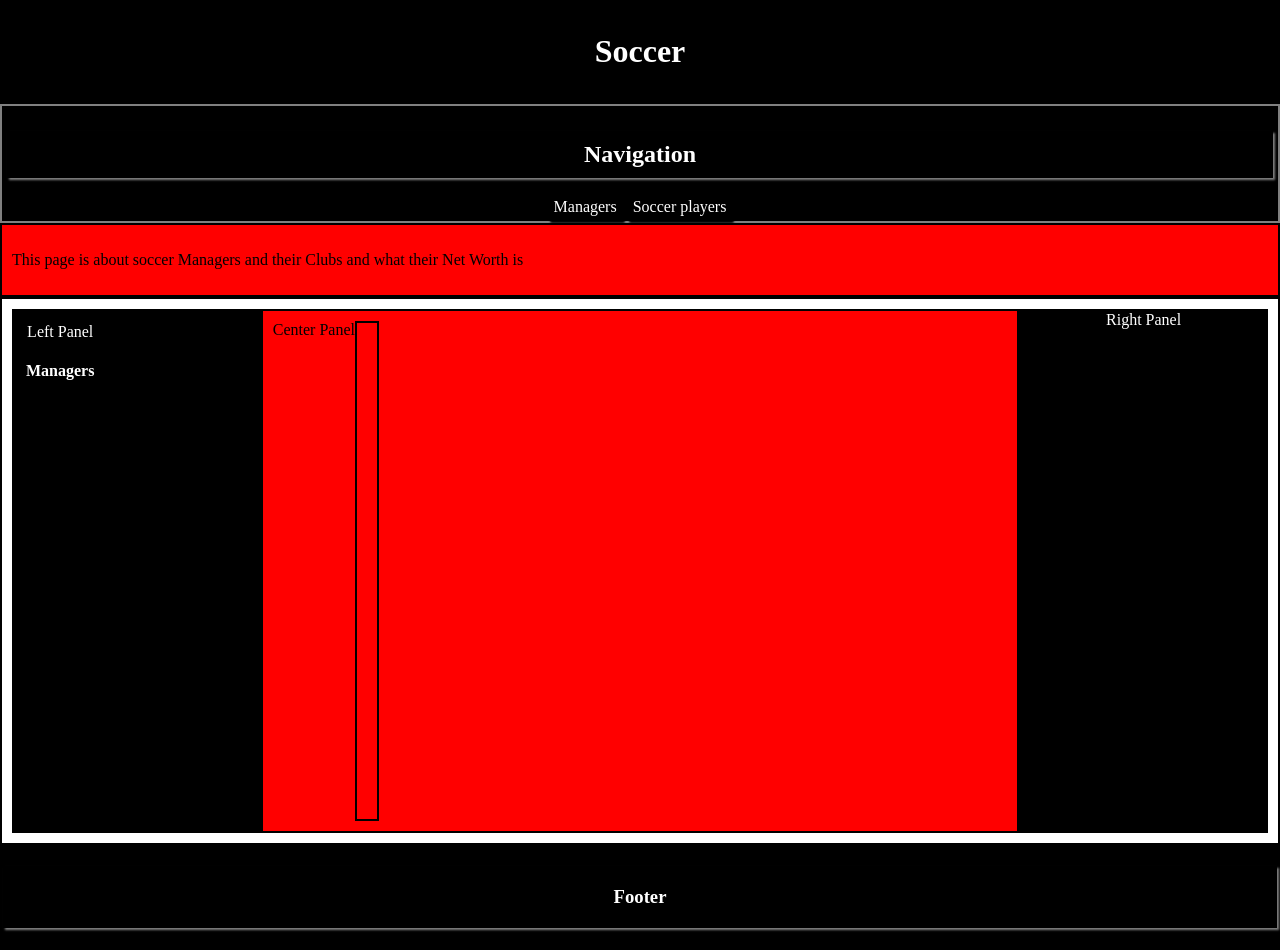
<file: thatstheone/index.html>
<!DOCTYPE html>
<html>
  <head>
    <meta charset="utf-8">
    <meta name="viewport" content="width=device-width">
    <title>replit</title>
    <link href="style.css" rel="stylesheet" type="text/css" />
    <link href="components.css" rel="stylesheet" type="text/css" />
    <script src="components.js"></script>
    <script src="script.js"></script>
  </head>
  <body id="body" onload="init()">
    <div id="banner" class="container center">
      <div id="header" style="text-align:center">
          <h1> Soccer  </h1>
      </div>
    </div>

    <nav id='nav2'>
    <h2>Navigation</h2>
    <a href="index.html" class="button">Managers</a>   
    <a href="index2.html" class="button">Soccer players </a>  
      </nav>

        <div class="container subbanner">
      <div>
        <p>This page is about soccer Managers and their Clubs and what their Net Worth is </p>
       </div>
    </div>

    <!-- A container for flip cards -->
     


     
      <div class="container">
        
        <div class='panel'>
          <div class="container filter">
            <div>
          
                   Left Panel
              <h4> Managers
              </h4>
              
            </div>
          </div>
        </div>
        
        <div id='centerpanel' class='container'>
        Center Panel

           

    <div id="flipcard_output" class="container"></div>
        </div>
        
        <div class='panel'>
          Right Panel
        </div>
        
      </div>

      <div id='foot'>
        <h3> Footer </h3>
      </div>

    </div>


  </body>
</html>
</file>
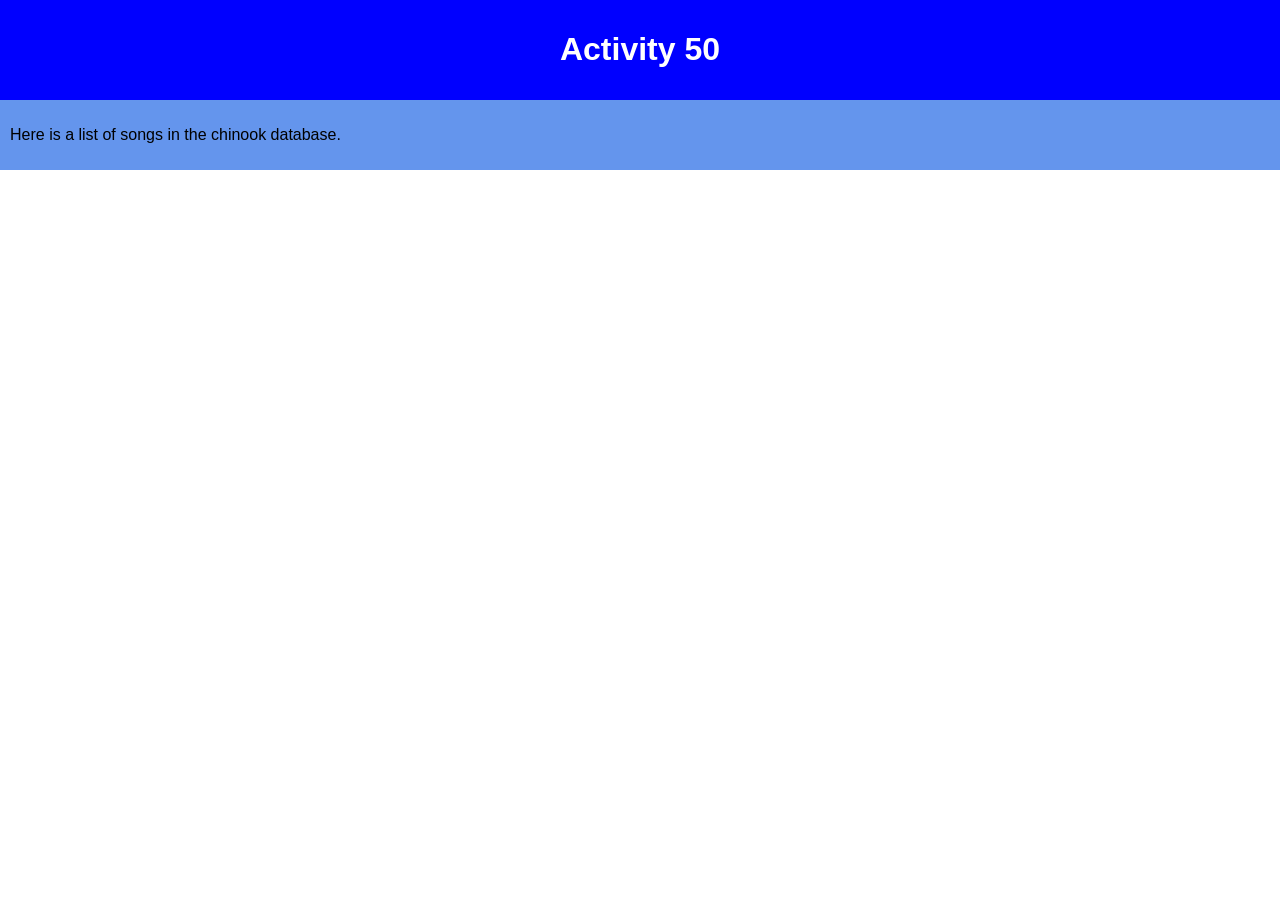
<file: Lesson-50-ActivityWebsite/Lesson50ActivityWebsite/index.html>
<!DOCTYPE html>
<html>
  <head>
    <meta charset="utf-8">
    <meta name="viewport" content="width=device-width">
    <title>repl.it</title>
    <link href="style.css" rel="stylesheet" type="text/css" />
    <!-- We need to import JQUERY Library to make the api call-->
    <script src="https://ajax.googleapis.com/ajax/libs/jquery/3.6.0/jquery.min.js"></script>

    <script src="script.js"></script>
   </head>
  <body id="body" onload="init()">
    <div id="banner" class="container center">
      <h1> Activity 50 </h1>
    </div>
    <div class="container subbanner">
      <div>
        <p> Here is a list of songs in the chinook database.
        </p>
      </div>
    </div>
  <!-- Create a container to display results -->
  <div id='output'></div>
      
      
  </body>
</html>
</file>
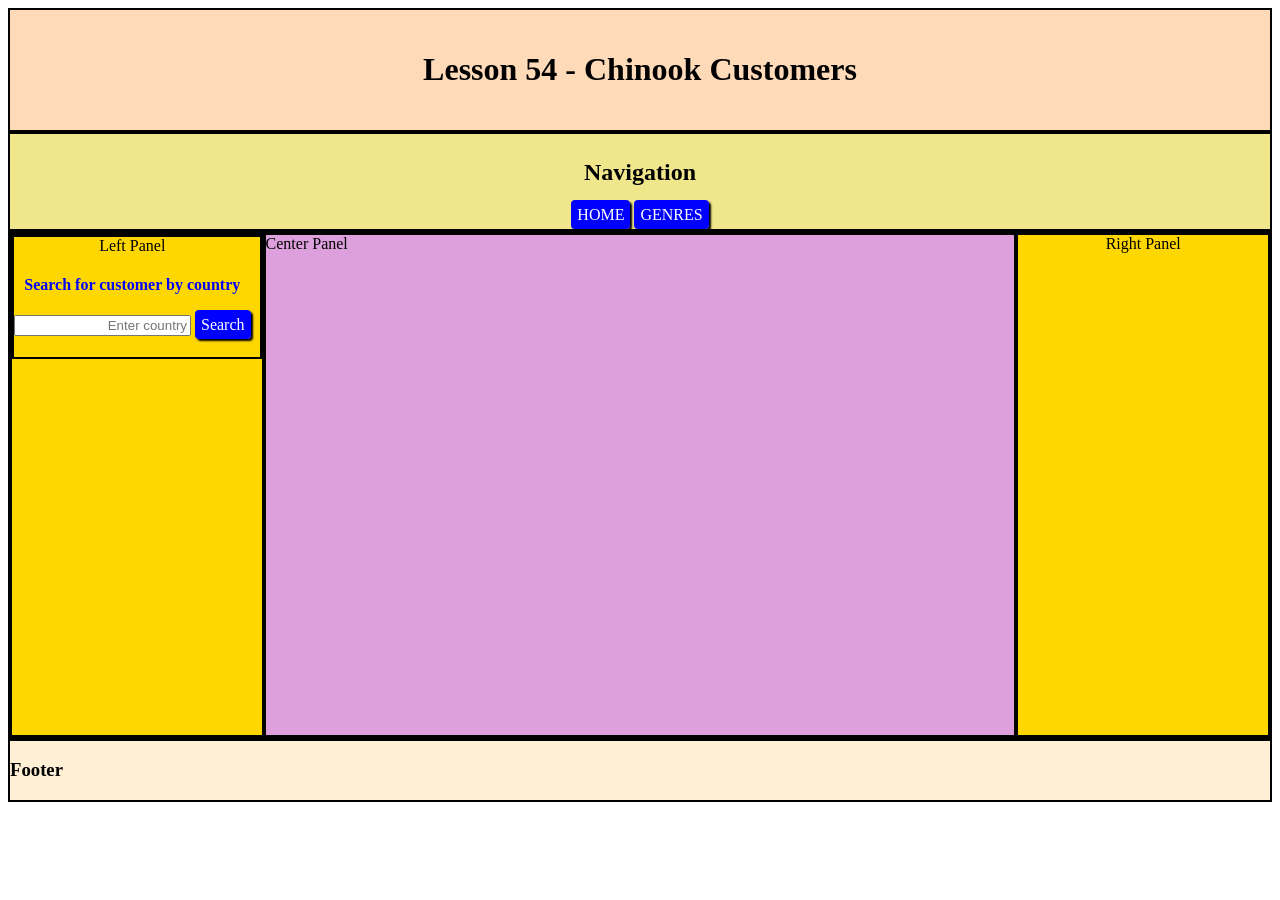
<file: Lesson-54-DiscussionSolution/Lesson54DiscussionSolution/index.html>
<!DOCTYPE html>
<html>
  <head>
    <title>repl.it</title>
    <link href="style.css" rel="stylesheet" type="text/css" />

    <!-- import the script.js file -->
    <!-- We need to import JQUERY Library to make the api call-->
    
    <script src="https://ajax.googleapis.com/ajax/libs/jquery/3.6.0/jquery.min.js"></script>
    <script src="script.js"></script>

  </head>
  
  <!-- Call the int function when website loads -->
  <body onload="init()">
    <div>
      <!--  Header or Banner -->
      <div id="header">
        <h1> Lesson 54 - Chinook Customers </h1>
      </div>
      <!--  nav bar -->
      <nav id='nav'>
        <h2>Navigation</h2>
            <a href="index.html" class="button">HOME</a>   
            <a href="genres.html" class="button">GENRES</a>
      </nav>
      
      <div class="container">
        
        <div class='panel'>
          <div class="container filter">
            <div>
          
                   Left Panel
              <h4> Search for customer by country
              </h4>
              <input style="flex:2;text-align:right;" type="text" 
                id="country" placeholder="Enter country" >        
              <a class="button" onclick="filter()"> Search </a><br>
              <h4 id="count"></h4>
            </div>
          </div>
        </div>
        
        <div id='centerpanel' class='container'>
          Center Panel
        </div>
        
        <div class='panel'>
          Right Panel
        </div>
        
      </div>

      <div id='foot'>
        <h3> Footer </h3>
      </div>

    </div>
    
  </body>
</html>
</file>
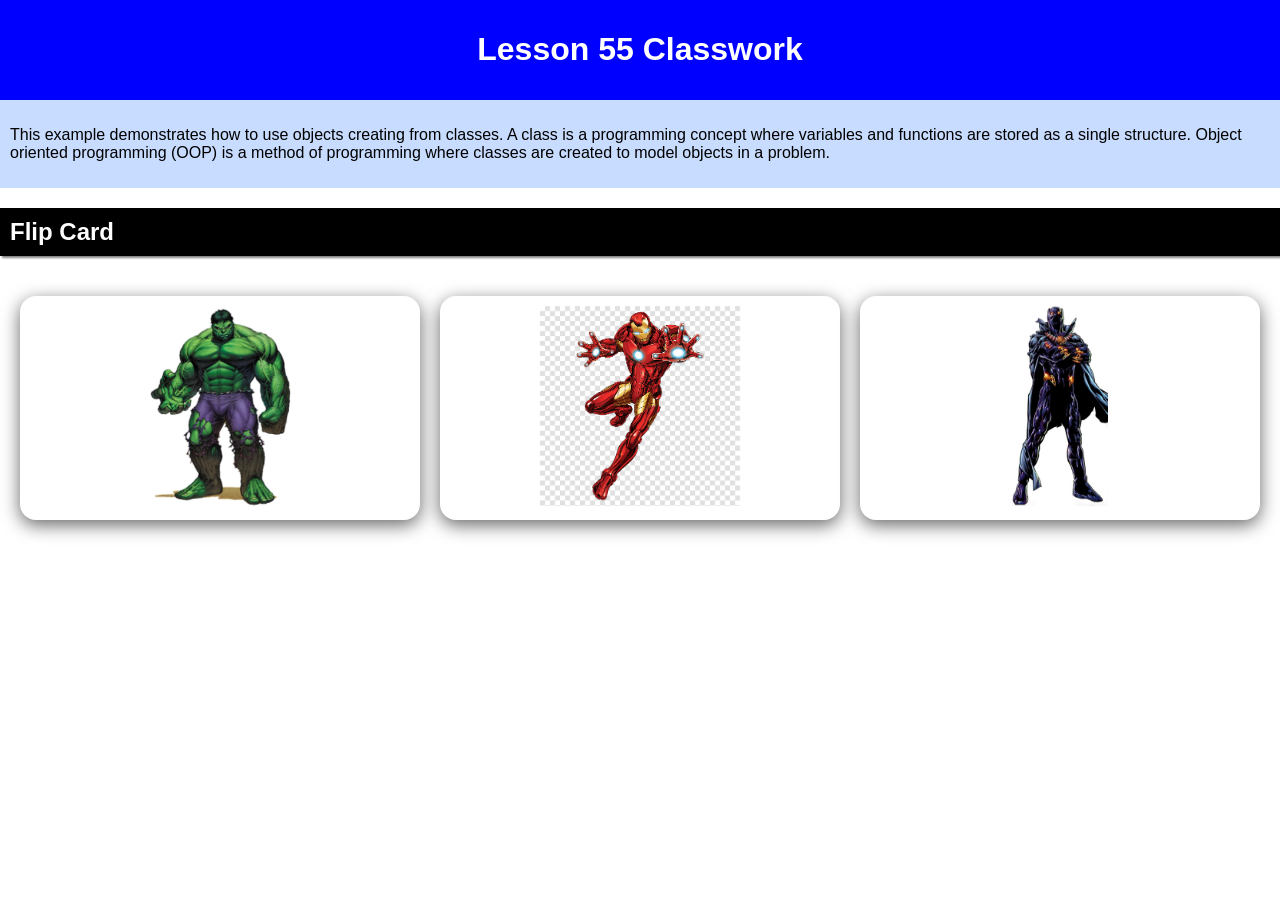
<file: Lesson-56-DiscussionSolution/Lesson56DiscussionSolution/index.html>
<!DOCTYPE html>
<html>
  <head>
    <meta charset="utf-8">
    <meta name="viewport" content="width=device-width">
    <title>replit</title>
    <link href="style.css" rel="stylesheet" type="text/css" />
    <link href="components.css" rel="stylesheet" type="text/css" />
    <script src="components.js"></script>
    <script src="script.js"></script>
  </head>
  <body>
    <div id="banner" class="container center">
      <div style="text-align:center">
          <h1> Lesson 55 Classwork </h1>
      </div>
    </div>
    <div class="container subbanner">
      <div>
        <p>This example demonstrates how to use objects creating from classes.  A class is a programming concept where variables and functions are stored as a single structure.  Object oriented programming (OOP) is a method of programming where classes are created to model objects in a problem.</p>
       </div>
    </div>

    <!-- A container for flip cards -->
    <h2> Flip Card </h2>
    <div id="flipcard_output" class="container"></div>


  </body>
</html>
</file>
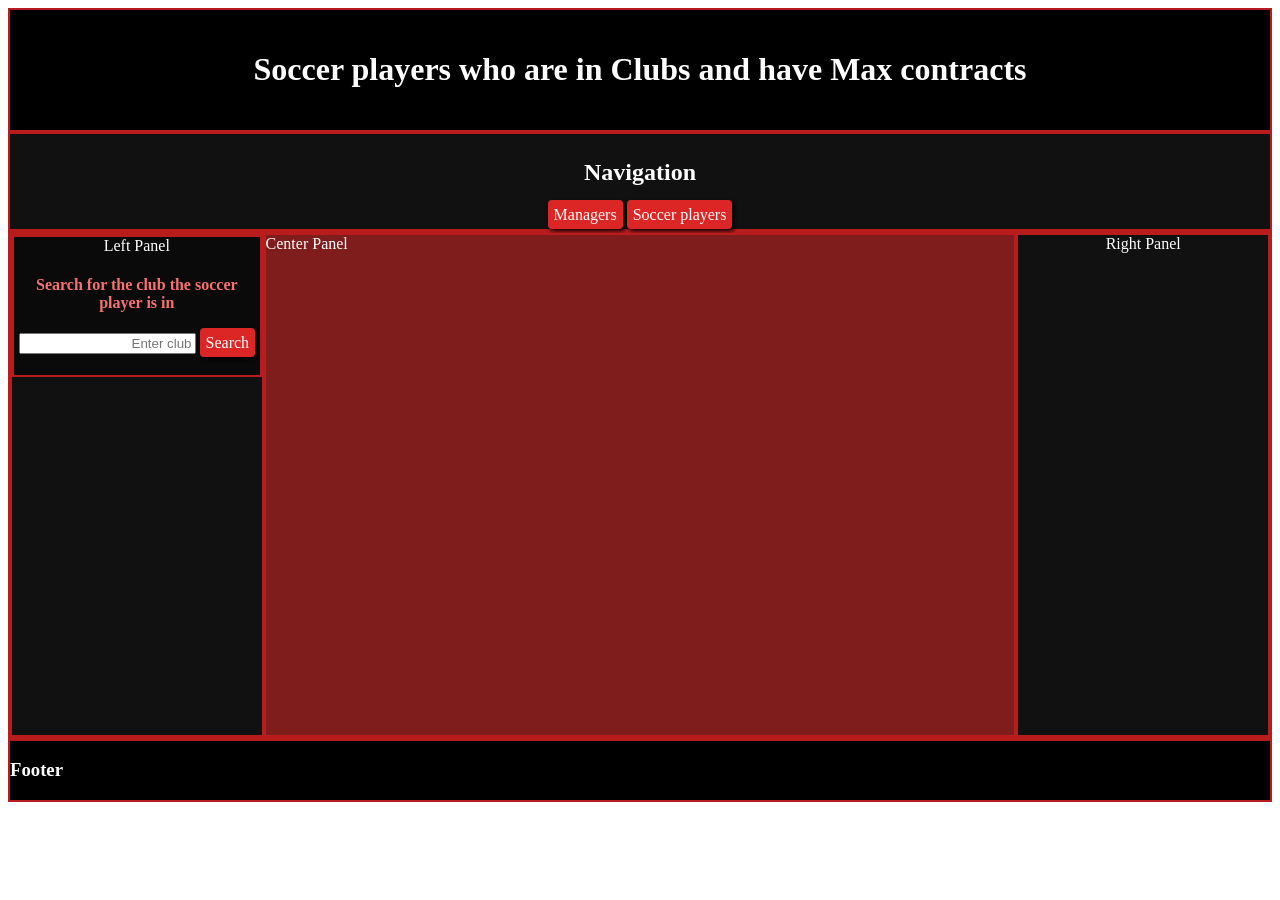
<file: thatstheone/index2.html>
<!DOCTYPE html>
<html>
  <head>
    <title>repl.it</title>
    <link href="style2.css" rel="stylesheet" type="text/css" />


    
    <script src="https://ajax.googleapis.com/ajax/libs/jquery/3.6.0/jquery.min.js"></script>
    <script src="script2.js"></script>

  </head>
  

  <body onload="init()">
    <div>
      <!--  Header or Banner -->
      <div id="header">
        <h1> Soccer players who are in Clubs and have Max contracts  </h1>
      </div>
      <!--  nav bar -->
      <nav id='nav'>
        <h2>Navigation</h2>
            <a href="index.html" class="button">Managers</a>   
            <a href="index2.html" class="button">Soccer players </a>  
      </nav>
      
      <div class="container">
        
        <div class='panel'>
          <div class="container filter">
            <div>
          
                   Left Panel
              <h4> Search for the club the soccer player is in 
              </h4>
              <input style="flex:2;text-align:right;" type="text" 
                id="club" placeholder="Enter club" >        
              <a class="button" onclick="filter()"> Search </a><br>
              <h4 id="count"></h4>
            </div>
          </div>
        </div>
        
        <div id='centerpanel' class='container'>
          Center Panel
        </div>
        
        <div class='panel'>
          Right Panel
        </div>
        
      </div>

      <div id='foot'>
        <h3> Footer </h3>
      </div>

    </div>
    
  </body>
</html>
</file>
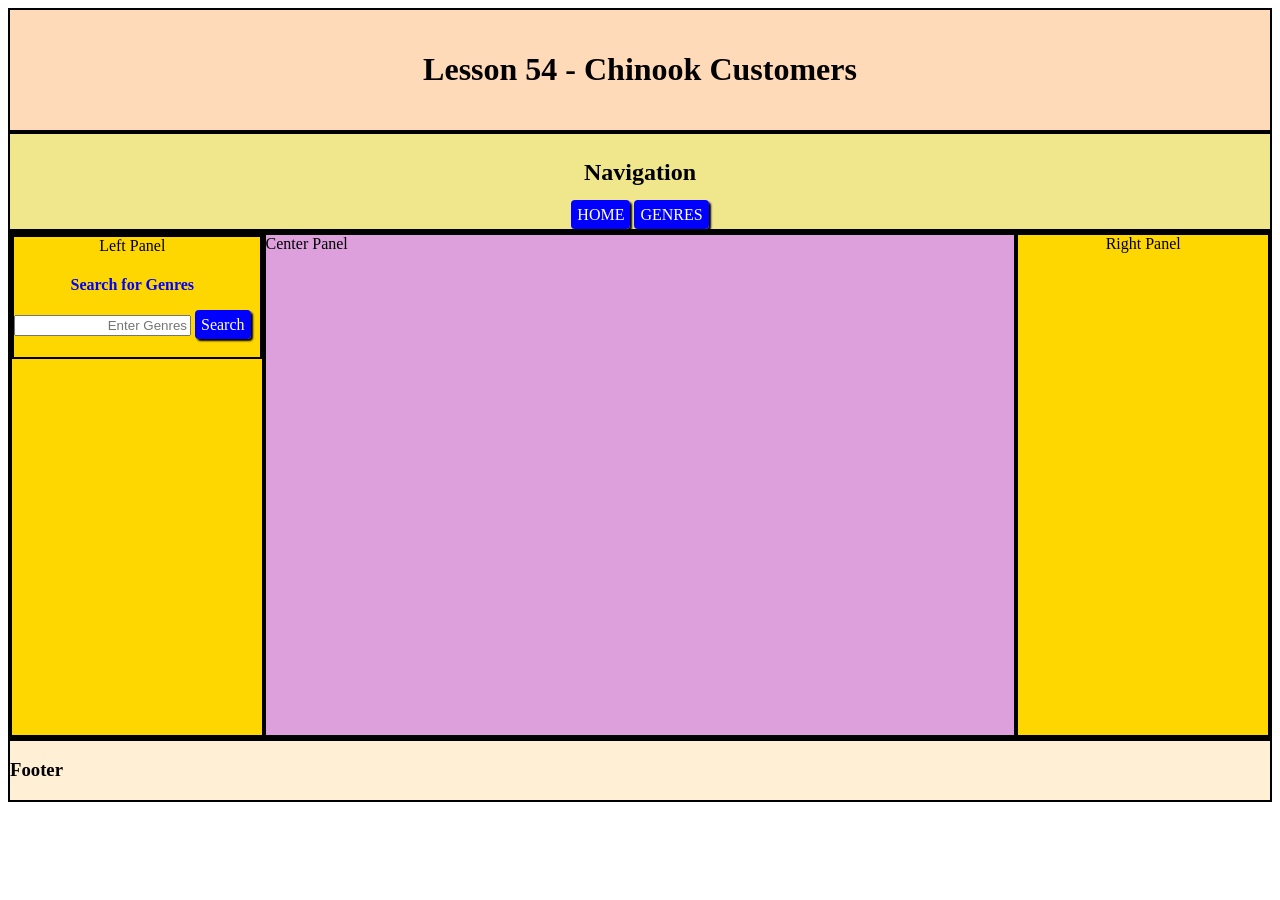
<file: Lesson-54-DiscussionSolution/Lesson54DiscussionSolution/genres.html>
<!DOCTYPE html>
<html>
  <head>
    <title>repl.it</title>
    <link href="style.css" rel="stylesheet" type="text/css" />

    <!-- import the script.js file -->
    <!-- We need to import JQUERY Library to make the api call-->
    
    <script src="https://ajax.googleapis.com/ajax/libs/jquery/3.6.0/jquery.min.js"></script>
    <script src="genres.js"></script>

  </head>
  
  <!-- Call the int function when website loads -->
  <body onload="init()">
    <div>
      <!--  Header or Banner -->
      <div id="header">
        <h1> Lesson 54 - Chinook Customers </h1>
      </div>
      <!--  nav bar -->
      <nav id='nav'>
        <h2>Navigation</h2>
            <a href="index.html" class="button">HOME</a>   
            <a href="genres.html" class="button">GENRES</a>

      </nav>
      
      <div class="container">
        
        <div class='panel'>
          <div class="container filter">
            <div>
          
                   Left Panel
              <h4> Search for Genres
              </h4>
              <input style="flex:2;text-align:right;" type="text" 
                id="genres" placeholder="Enter Genres" >        
              <a class="button" onclick="filter()"> Search </a><br>
              <h4 id="count"></h4>
            </div>
          </div>
        </div>
        
        <div id='centerpanel' class='container'>
          Center Panel
        </div>
        
        <div class='panel'>
          Right Panel
        </div>
        
      </div>

      <div id='foot'>
        <h3> Footer </h3>
      </div>

    </div>
    
  </body>
</html>
</file>
<file: thatstheone/style.css>
html,body{
  height:100%;
  margin:0 auto;
  font-family:'Times New Roman', Times, serif;
}
.container{
  display:flex;
  padding:10px;
  text-align:center;
}


#nav2{
  padding: 5px;
  text-align: center;
  border: solid 2px gray ;
  background-color:black;
}


nav a{
  color:blak;
  padding:10px;
  flex:1;
  text-decoration:none;
  text-align:center;
}
nav a:hover{
  color:white;
}
.subbanner{
  background-color:red;
}
#banner{
  background-color:black;
  color:white;
}

 
.card{
  flex:3;
  padding: 10px;
}
h2{
  background-color:black;
  color:white;
  padding:10px;
  box-shadow:2px 2px 2px gray;
}
.center{
  justify-content:center;
  align-items:center;
}
.flip-card{
display:flex;
flex:3;
}

img{
  max-height:300px;
  width:300px;
  align-items:center;
}
.button:hover{
  color:blueviolet;
}
.button{
  text-decoration:none;
  background-color:rgb(0, 0, 0);
  color:white;
  border-radius:2px;
  padding:6px;
  box-shadow:2px 2px 2px black;
}

.container{
  display:flex;
  flex-wrap: wrap;
  text-align: center;
  border: solid 2px black;
}

.panel{
  flex:1;
  text-align: center;
  border: solid 2px black;
  min-height:500px;
  background-color:black;
  color:white;
}
#centerpanel, #centerpanel2, #centerpanel3, #centerpanel4{
  flex:3;
  text-align: center;
  border: solid 2px black;
  min-height:500px;
  background-color:red;
}
#foot{
background-color:black;
color:white;
border: solid 3px black;
}

h3{
  background-color:black;
  text-align:center;
  color:white;
  padding:20px;
  box-shadow:2px 2px 2px gray;
}
</file>
<file: thatstheone/components.css>
/* The Modal (background) */
.modal {
  display: none; /* Hidden by default */
  position: fixed; /* Stay in place */
  z-index: 1; /* Sit on top */
  padding-top: 100px; /* Location of the box */
  left: 0;
  top: 0;
  width: 100%; /* Full width */
  height: 100%; /* Full height */
  overflow: auto; /* Enable scroll if needed */
  background-color: rgb(0,0,0); /* Fallback color */
  background-color: rgba(0,0,0,0.4); /* Black w/ opacity */
}

/* Modal Content */
.modal-content {
  position: relative;
  /*background-color: #fefefe;*/
  margin: auto;
  padding: 0;
  border: 1px solid #888;
  width: 80%;
  box-shadow: 0 4px 8px 0 rgba(0,0,0,0.2),0 6px 20px 0 rgba(0,0,0,0.19);
  -webkit-animation-name: animatetop;
  -webkit-animation-duration: 0.4s;
  animation-name: animatetop;
  animation-duration: 0.4s
}

/* Add Animation */
@-webkit-keyframes animatetop {
  from {top:-300px; opacity:0} 
  to {top:0; opacity:1}
}

@keyframes animatetop {
  from {top:-300px; opacity:0}
  to {top:0; opacity:1}
}

/* The Close Button */
.close {
  background-color:red;
  border-radius:5px;
  box-shadow:1px 1px 1px black;
  text-shadow:1px 1px black;
  color: white;
  float: right;
  font-size: 28px;
  font-weight: bold;
  padding:0px 4px;
}

.close:hover,
.close:focus {
  color: #000;
  text-decoration: none;
  cursor: pointer;
}

.modal-header {
  padding: 10px 10px;
  background-color:rgba(100,100,100,0.75);
  color: white;
  height:30px;
}

.modal-body {
  padding: 2px 16px;
  background-color:white;
}

.modal-footer {
  padding: 2px 16px;
  background-color: #5cb85c;
  color: white;
}

.flip-card {
  background: white;
  border-radius: 16px;
  box-shadow: 0 5px 18px rgba(0, 0, 0, 0.6);
  text-align: center;
  cursor: pointer;
  transition: 0.5s;
  -webkit-transition: 0.5s;
  transition: transform 0.6s;
  -webkit-transition: transform 0.6s;
  transform-style: preserve-3d;
  -webkit-transform-style: preserve-3d;
  margin:10px;
  padding:10px;
}

.flip-front, .flip-back {
  -webkit-backface-visibility: hidden;
  backface-visibility: hidden;
}

.flip-front {
  height: 100%;
  transform: rotateX(0deg);
  -webkit-transform: rotateX(0deg);
}
.flip-back {
  transform: rotateY(180deg);
  -webkit-transform: rotateY(180deg);
  position: absolute;
  text-align: center;
  right: 0;
  left: 0;
  top: 0;
}
.flip-card.flip {
  transform: rotateY(180deg);
  -webkit-transform: rotateY(180deg);
}



/* Style the button that is used to open and close the collapsible content */
.collapsible {
  background-color: #eee;
  color: #444;
  cursor: pointer;
  padding: 18px;
  width: 100%;
  border: none;
  text-align: left;
  outline: none;
  font-size: 15px;
}

/* Add a background color to the button if it is clicked on (add the .active class with JS), and when you move the mouse over it (hover) */
.active, .collapsible:hover {
  background-color: #ccc;
}

/* Style the collapsible content. Note: hidden by default */
.content {
  padding: 0 18px;
  display: none;
  overflow: hidden;
  background-color: #f1f1f1;
}
</file>
<file: Lesson-50-ActivityWebsite/Lesson50ActivityWebsite/style.css>
html,body{
  margin:0 auto;
  font-family:Arial;
}
.container{
  display:flex;
  padding:10px;
}
.center{
  justify-content:center;
  align-items:center;
}

nav{
  background-color:cornflowerblue;
}
nav a{
  color:black;
  padding:10px;
  flex:1;
  text-decoration:none;
  text-align:center;
}
nav a:hover{
  color:white;
}
.subbanner{
  background-color:cornflowerblue;
}
#banner{
  background-color:blue;
  color:white;
}
#footer{
  background-color:cornflowerblue;
  color:white;
  /*position:fixed;*/
  left: 0;
  right: 0;
  bottom:0px;
}
 

.highlight{
  font-style:italic;
  color:blue;
}
.heading{
  font-weight:bold;
}
.card a{
  text-decoration:none;
  background-color:blue;
  color:white;
  border-radius:4px;
  padding:6px;
  box-shadow:2px 2px 2px black;
}
.card a:hover{
  background-color:cornflowerblue;
}
#panel{
  flex:1;
}

.card img{
  width:90%;
}
.filter{
  display:flex;
  background-color: #dff2ff;
  border:1px solid black;
  
}
#output{

}
</file>
<file: Lesson-54-DiscussionSolution/Lesson54DiscussionSolution/style.css>
/*
div{
  padding: 20px;
  text-align: center;
  border: solid 2px black;
}
*/
#header{
  padding: 20px;
  text-align: center;
  border: solid 2px black;
  background-color:PeachPuff;
}
#nav{
  
  padding: 5px;
  text-align: center;
  border: solid 2px black;
  background-color:Khaki;
}

.container{
  display:flex;
  flex-wrap: wrap;
  text-align: center;
  border: solid 2px black;
}

.panel{
  flex:1;
  text-align: center;
  border: solid 2px black;
  min-height:500px;
  background-color:Gold;
}
#centerpanel{
  flex:3;
  text-align: center;
  border: solid 2px black;
  min-height:500px;
  background-color:Plum;
}
#foot{
  border: solid 2px black;
  background-color:PapayaWhip;
}

.card{
  /*flex:1;   THIS SQUISHES */
  /*flex-basis:150px   */
  width:450px;
  margin:5px;
  padding:5px;
  border:1px solid black;
  text-align:center;
  background-color:#dedfe7;
}
/* target all h4 elements*/
h4{
  color:#0000ff;
}
/*target all the paragraphs in the card class*/
.card p{
  font-size:17px;
  color: black;
  font-family:verdana;
  font-style:italic;
}
.card div{
  font-weight: bold;
  text-decoration: underline;
  font-size:15px;
  color: black;
  font-family:verdana;
  font-style:italic;
}
.card di2{
  font-size:17px;
  color: black;
  font-family:verdana;
  font-style:italic;
}
.card img{
  width:75px;
  height:75px;
}
.button{
  text-decoration:none;
  background-color:blue;
  color:white;
  border-radius:4px;
  padding:6px;
  box-shadow:2px 2px 2px black;
}
.button:hover{
  background-color:cornflowerblue;
}
</file>
<file: Lesson-56-DiscussionSolution/Lesson56DiscussionSolution/style.css>
html,body{
  height:100%;
  margin:0 auto;
  font-family:Arial;
}
.container{
  display:flex;
  padding:10px;
}

nav{
  background-color:cornflowerblue;
}
nav a{
  color:black;
  padding:10px;
  flex:1;
  text-decoration:none;
  text-align:center;
}
nav a:hover{
  color:white;
}
.subbanner{
  background-color:rgb(200,220,255);
}
#banner{
  background-color:blue;
  color:white;
}
#footer{
  background-color:cornflowerblue;
  color:white;
  /*position:fixed;*/
  left: 0;
  right: 0;
  bottom:0px;
}
 
.card{
  flex:1;
  padding: 10px;
}
h2{
  background-color:black;
  color:white;
  padding:10px;
  box-shadow:2px 2px 2px gray;
}
.center{
  justify-content:center;
  align-items:center;
}

.flip-card{
flex:1;
}
img{
  max-height:200px;
}
</file>
<file: Lesson-56-DiscussionSolution/Lesson56DiscussionSolution/components.css>
/* The Modal (background) */
.modal {
  display: none; /* Hidden by default */
  position: fixed; /* Stay in place */
  z-index: 1; /* Sit on top */
  padding-top: 100px; /* Location of the box */
  left: 0;
  top: 0;
  width: 100%; /* Full width */
  height: 100%; /* Full height */
  overflow: auto; /* Enable scroll if needed */
  background-color: rgb(0,0,0); /* Fallback color */
  background-color: rgba(0,0,0,0.4); /* Black w/ opacity */
}

/* Modal Content */
.modal-content {
  position: relative;
  /*background-color: #fefefe;*/
  margin: auto;
  padding: 0;
  border: 1px solid #888;
  width: 80%;
  box-shadow: 0 4px 8px 0 rgba(0,0,0,0.2),0 6px 20px 0 rgba(0,0,0,0.19);
  -webkit-animation-name: animatetop;
  -webkit-animation-duration: 0.4s;
  animation-name: animatetop;
  animation-duration: 0.4s
}

/* Add Animation */
@-webkit-keyframes animatetop {
  from {top:-300px; opacity:0} 
  to {top:0; opacity:1}
}

@keyframes animatetop {
  from {top:-300px; opacity:0}
  to {top:0; opacity:1}
}

/* The Close Button */
.close {
  background-color:red;
  border-radius:5px;
  box-shadow:1px 1px 1px black;
  text-shadow:1px 1px black;
  color: white;
  float: right;
  font-size: 28px;
  font-weight: bold;
  padding:0px 4px;
}

.close:hover,
.close:focus {
  color: #000;
  text-decoration: none;
  cursor: pointer;
}

.modal-header {
  padding: 10px 10px;
  background-color:rgba(100,100,100,0.75);
  color: white;
  height:30px;
}

.modal-body {
  padding: 2px 16px;
  background-color:white;
}

.modal-footer {
  padding: 2px 16px;
  background-color: #5cb85c;
  color: white;
}

.flip-card {
  background: white;
  border-radius: 16px;
  box-shadow: 0 5px 18px rgba(0, 0, 0, 0.6);
  text-align: center;
  cursor: pointer;
  transition: 0.5s;
  -webkit-transition: 0.5s;
  transition: transform 0.6s;
  -webkit-transition: transform 0.6s;
  transform-style: preserve-3d;
  -webkit-transform-style: preserve-3d;
  margin:10px;
  padding:10px;
}

.flip-front, .flip-back {
  -webkit-backface-visibility: hidden;
  backface-visibility: hidden;
}

.flip-front {
  height: 100%;
  transform: rotateX(0deg);
  -webkit-transform: rotateX(0deg);
}
.flip-back {
  transform: rotateY(180deg);
  -webkit-transform: rotateY(180deg);
  position: absolute;
  text-align: center;
  right: 0;
  left: 0;
  top: 0;
}
.flip-card.flip {
  transform: rotateY(180deg);
  -webkit-transform: rotateY(180deg);
}



/* Style the button that is used to open and close the collapsible content */
.collapsible {
  background-color: #eee;
  color: #444;
  cursor: pointer;
  padding: 18px;
  width: 100%;
  border: none;
  text-align: left;
  outline: none;
  font-size: 15px;
}

/* Add a background color to the button if it is clicked on (add the .active class with JS), and when you move the mouse over it (hover) */
.active, .collapsible:hover {
  background-color: #ccc;
}

/* Style the collapsible content. Note: hidden by default */
.content {
  padding: 0 18px;
  display: none;
  overflow: hidden;
  background-color: #f1f1f1;
}
</file>
<file: thatstheone/style2.css>
#header{
  padding: 20px;
  text-align: center;
  border: solid 2px #b91c1c;
  background-color:#000000;
  color:white;
}

#nav{
  padding: 5px;
  text-align: center;
  border: solid 2px #b91c1c;
  background-color:#111111;
  color:white;
}

.container{
  display:flex;
  flex-wrap: wrap;
  text-align: center;
  border: solid 2px #b91c1c;
  background-color:#0a0a0a;
}

.panel{
  flex:1;
  text-align: center;
  border: solid 2px #b91c1c;
  min-height:500px;
  background-color:#111111;
  color:white;
}

#centerpanel, #centerpanel2, #centerpanel3, #centerpanel4{
  flex:3;
  text-align: center;
  border: solid 2px #b91c1c;
  min-height:500px;
  background-color:#7f1d1d;
  color:white;
}

#foot{
  border: solid 2px #b91c1c;
  background-color:#000000;
  color:white;
}

.card{
  width:450px;
  margin:5px;
  padding:5px;
  border:1px solid #dc2626;
  text-align:center;
  background-color:#1f1f1f;
  color:white;
}

h4{
  color:#f87171;
}

.card p{
  font-size:17px;
  color:#f5f5f5;
  font-family:verdana;
  font-style:italic;
}

.card div{
  font-weight:bold;
  text-decoration:underline;
  font-size:15px;
  color:#ffffff;
  font-family:verdana;
  font-style:italic;
}

.card di2{
  font-size:17px;
  color:#f5f5f5;
  font-family:verdana;
  font-style:italic;
}

.button{
  text-decoration:none;
  background-color:#dc2626;
  color:white;
  border-radius:4px;
  padding:6px;
  box-shadow:2px 2px 4px black;
}

.button:hover{
  background-color:#ef4444;
}
</file>
